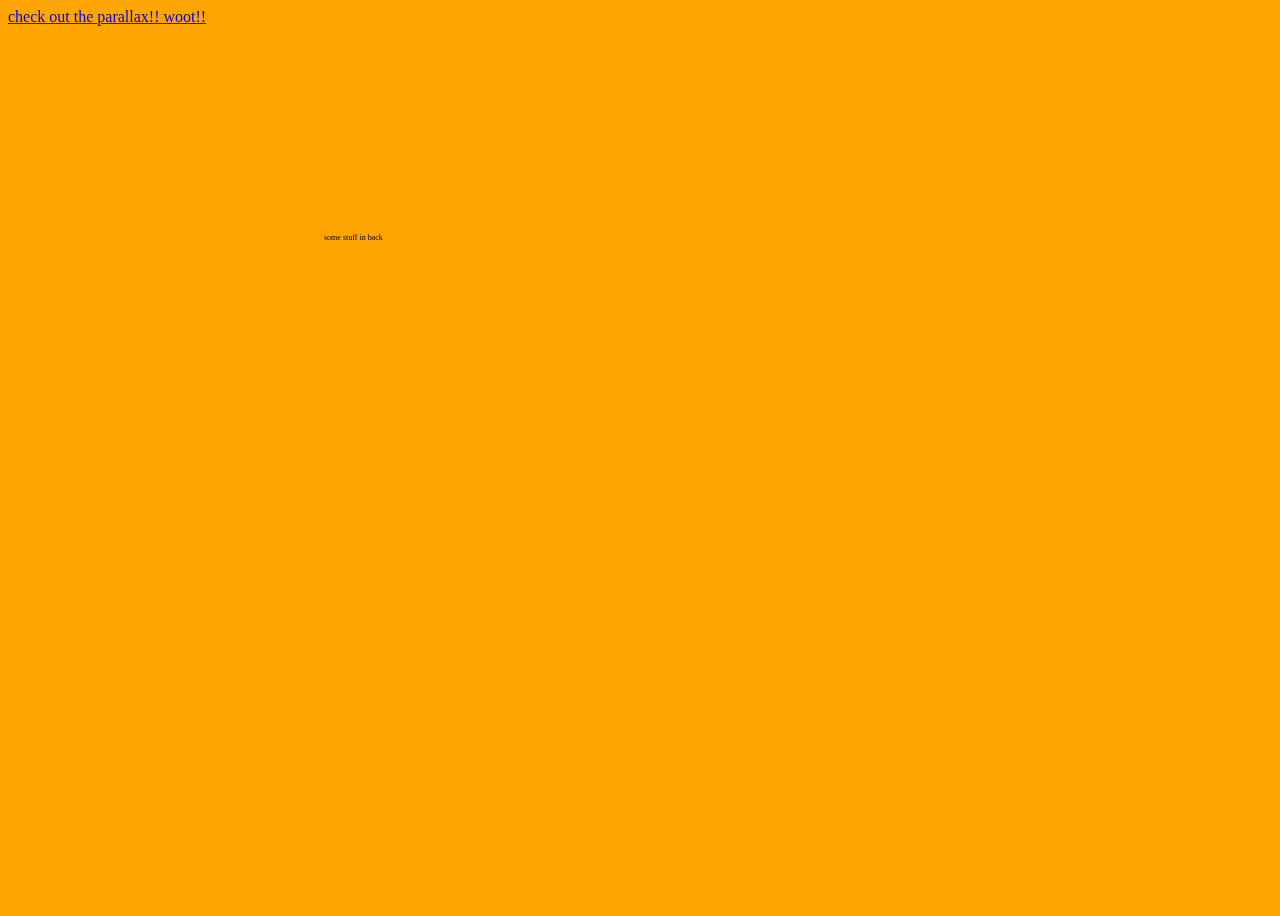
<file: app/index.html>
<!DOCTYPE html>
<html>
  <head>
    <meta charset="utf-8">
    <title>A Simple Parallax</title>
    <link rel="stylesheet" href="style.css">
  </head>
  <body>
    <div class="parallax">
      <div class="parallax_layer parallax_layer--back">
        some stuff in back
      </div>
      <div class="parallax_layer parallax_layer--base">
        <a href="about.html">check out the parallax!! woot!!</a>
      </div>

    </div>
  </body>
</html>
</file>
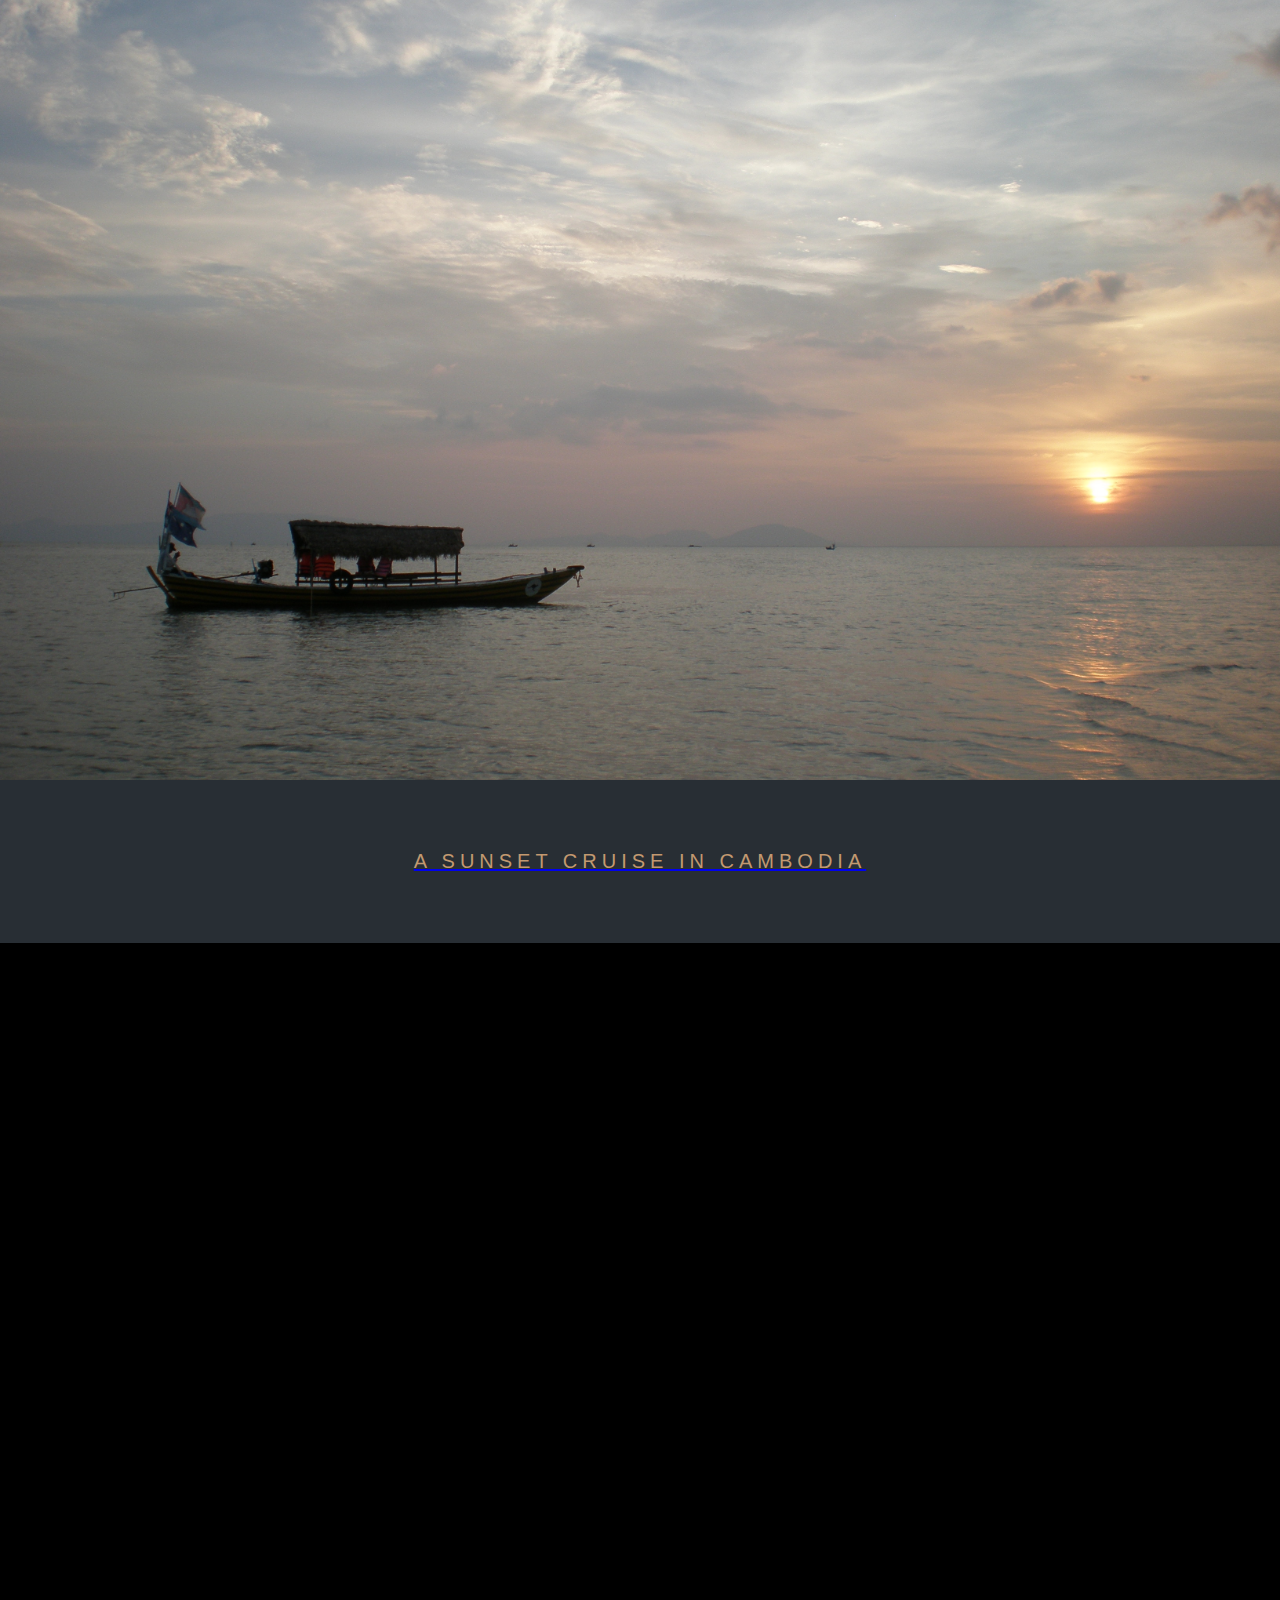
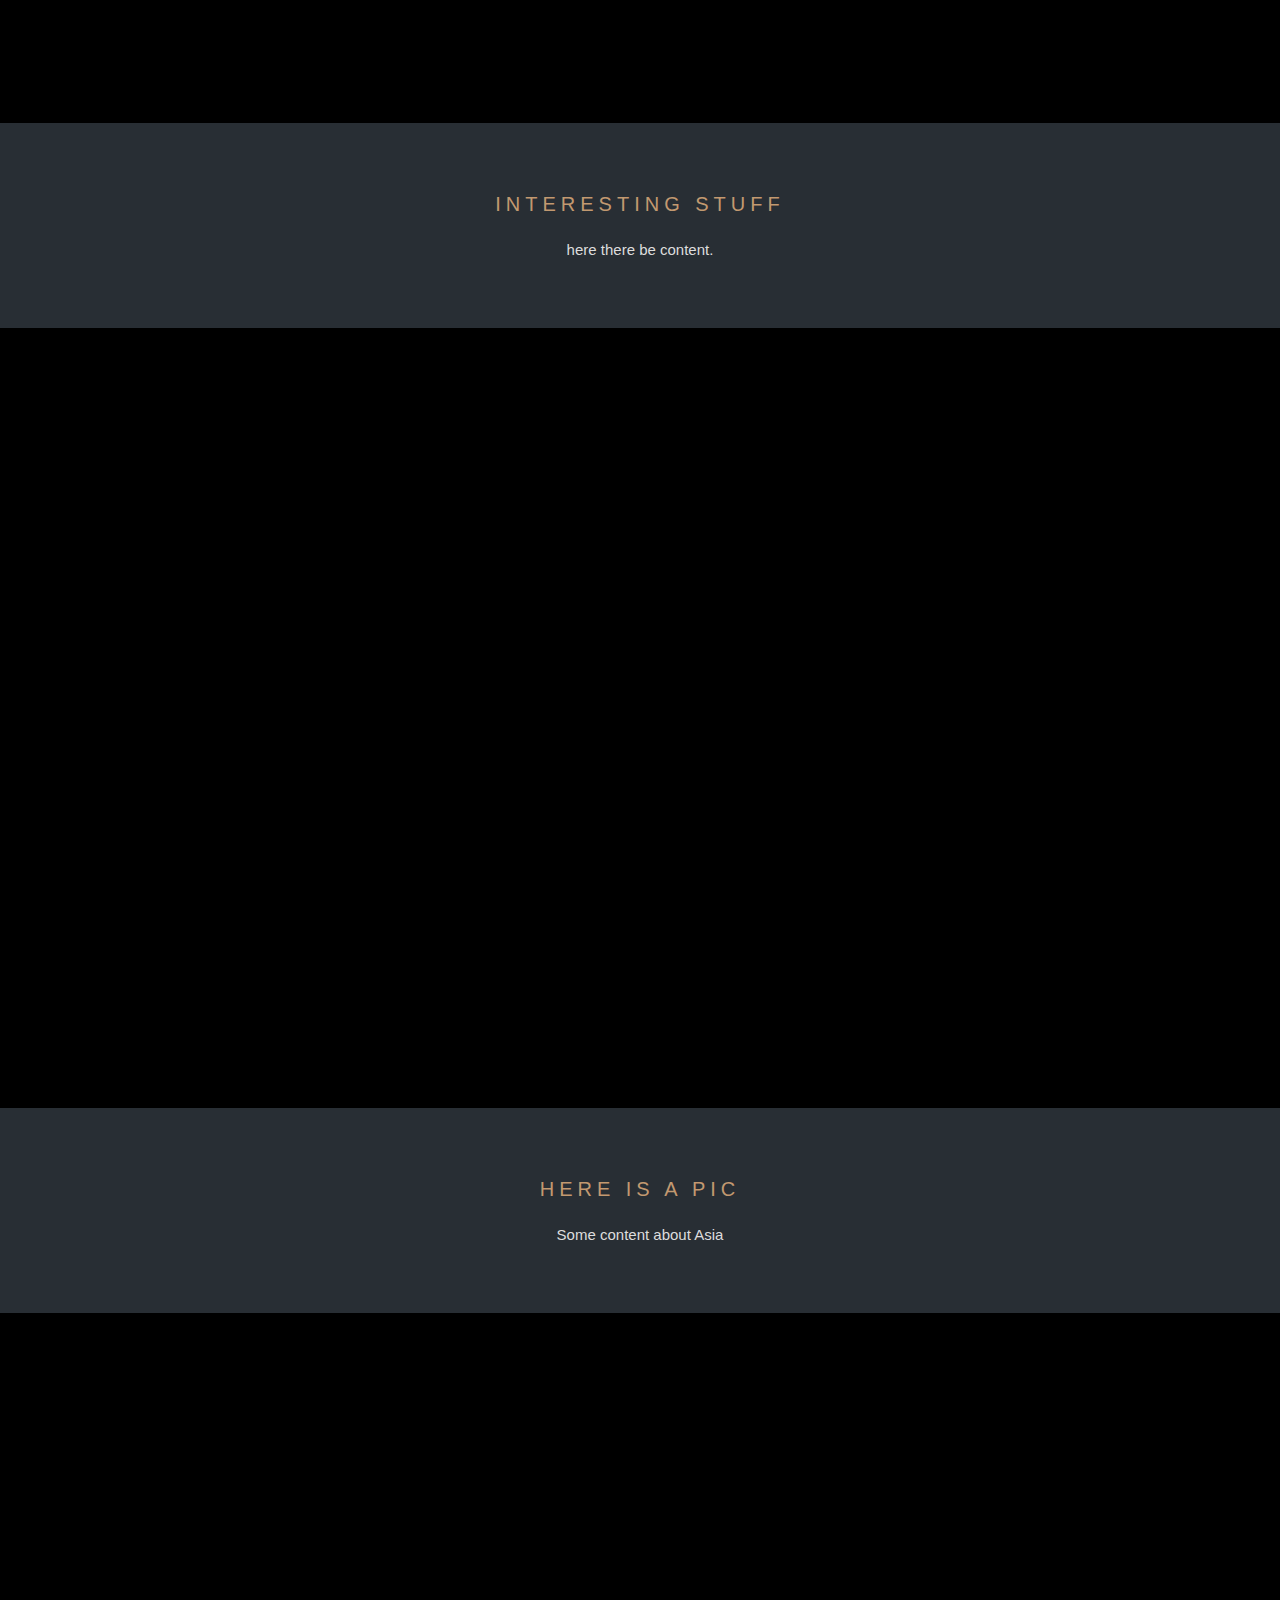
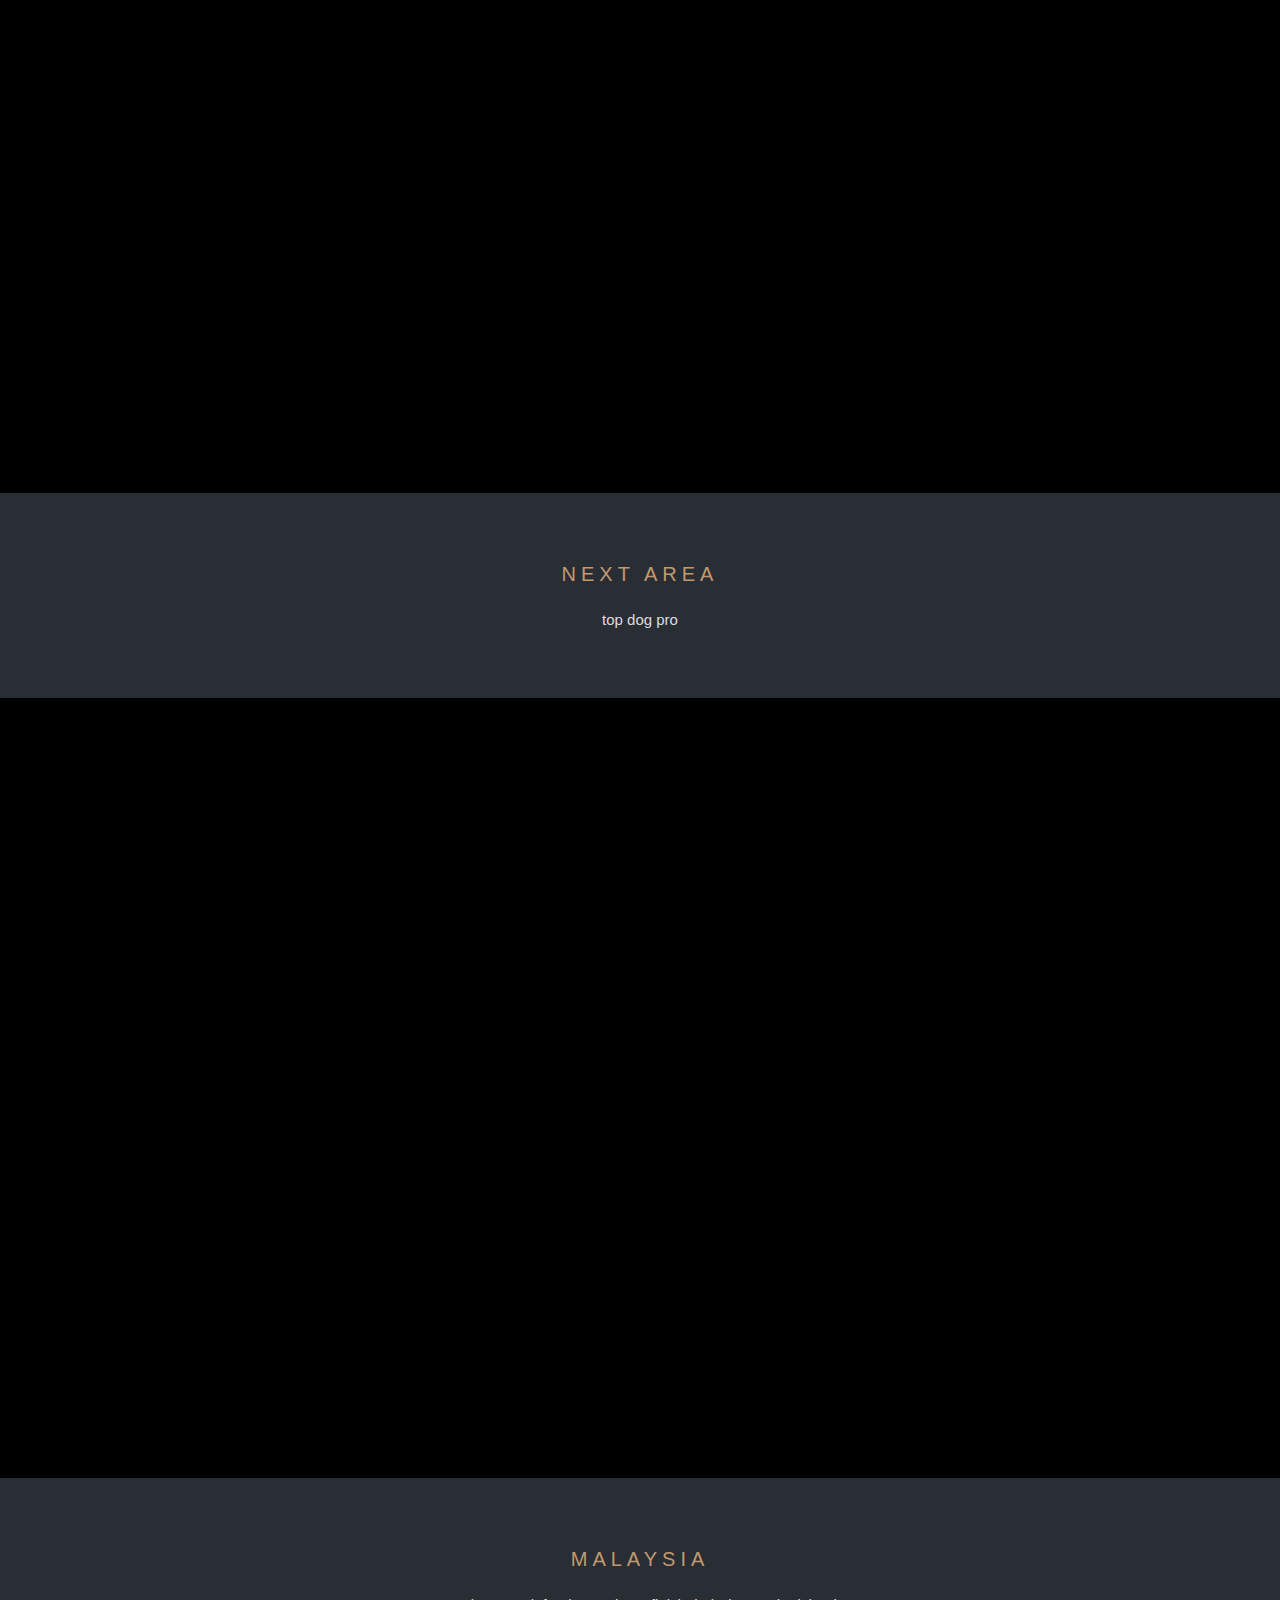
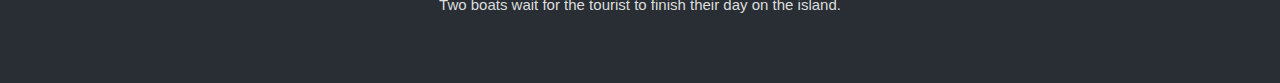
<file: app/about.html>
<!DOCTYPE html>
<html>

  <head>
    <title>About Us</title>
  <link rel="stylesheet" href="para.css" type="text/css">
  </head>

  <body>
  <div class="boatPic"></div>
  <div class="aboutUsTitle">
    <a href="index.html"><h3>A Sunset Cruise in Cambodia</h3></a>
  </div>
<!-- lava About Section -->
  <div class="lavaPic"></div>
  <div class="lavaClass">
      <span class="smallPiclava"></span>
      <h3>interesting stuff</h3>
      <p>here there be content.</p>
  </div>
<!-- trail About Section -->
  <div class="trailPic"></div>
  <div class="trailClass">
      <h3>here is a pic</h3>
      <p>Some content about Asia </p>
  </div>
<!-- ribbons About Section -->
  <div class="ribbonsPic"></div>
  <div class="ribbonsClass">
      <h3>next area</h3>
      <p>top dog pro</p>
  </div>
<!-- mountain About Section -->
  <div class="mountainPic"></div>
  <div class="mountainClass">
      <h3>Malaysia</h3>
      <p>Two boats wait for the tourist to finish their day on the island.</p>
  </div>
  </body>
</html>
</file>
<file: app/style.css>
body {
  background: orange;
}

.parallax {
  perspective: 1px;
  height: 100vh;
  overflow-x: hidden;
  overflow-y: auto;
}
.parallax_layer {
  position: absolute;
  top: 0;
  right: 0;
  bottom: 0;
  left: 0;
}
.parallax_layer--base {
  transform: translateZ(0);
}
.parallax_layer--back {
  transform: translateZ(-1px);
}
</file>
<file: app/para.css>
{
  margin: 0;
  text-decoration: none;
}

.aboutUsTitle{
  color: #ddd;
  background-color: #282E34;
  text-align: center;
  padding: 50px 80px;
  text-align: justify;
}
/*lava Information*/
.lavaClass{
  position: relative;
  color: #ddd;
  background-color: #282E34;
  padding: 50px 80px;
  text-align: center;
}

.smallPiclava{
  width:50px;
  height:50px;
  margin: auto;
}

.linkPiclava  {
  width:50px;
  height:50px;
  margin:auto;
}

/*trail Information*/
.trailClass{
  position: relative;
  color: #ddd;
  background-color: #282E34;
  padding: 50px 80px;
  text-align: center;
}

.smallPictrail{
  width:50px;
  height:50px;
  margin: auto;
}

.linkPictrail{
  width:50px;
  height:50px;
  margin:auto;
}

/*ribbons Information*/
.ribbonsClass{
  position: relative;
  color: #ddd;
  background-color: #282E34;
  padding: 50px 80px;
  text-align: center;
}

.smallPicribbons{
  width:50px;
  height:50px;
  margin: auto;
}

.linkPicribbons{
  width:50px;
  height:50px;
  margin:auto;
}
/*mountain Information*/
.mountainClass{
  position: relative;
  color: #ddd;
  background-color: #282E34;
  padding: 50px 80px;
  text-align: center;
}

.smallPicmountain{
  width:50px;
  height:50px;
  margin: auto;
}

.linkPicmountain{
  width:50px;
  height:50px;
  margin:auto;
}

body, html {
  height: 100%;
  margin: 0;
  font: 400 15px/1.8 "Lato", sans-serif;
  color: #777;
}
/*Paralax Scrolling Under*/
.boatPic, .lavaPic, .trailPic, .ribbonsPic, .mountainPic {
  background-color: black;
  position: relative;
  background-attachment: fixed;
  background-position: center;
  background-repeat: no-repeat;
  background-size: cover;

}

.boatPic {
  background-image: url("img/boat.jpg");
  min-height: 780px;
}

.lavaPic {
  background-image: url("img/bushonstone.jpg");
  min-height: 780px;
}

.trailPic {
  background-image: url("img/trail.jpg");
  min-height: 780px;
}
.ribbonsPic {
  background-image: url("img/thaiboat.jpg");
  min-height: 780px;
}
.mountainPic {
  background-image: url("img/mountainboat.jpg");
  min-height: 780px;
}

.caption {
  position: absolute;
  left: 0;
  top: 50%;
  width: 100%;
  text-align: center;
  color: #000;
}

.caption span.border {
  background-color: #111;
  color: #fff;
  padding: 18px;
  font-size: 25px;
  letter-spacing: 10px;
}


h3 {
  letter-spacing: 5px;
  text-transform: uppercase;
  font: 20px "Lato", sans-serif;
  color: #c29970;
  text-align: center;
}
</file>
